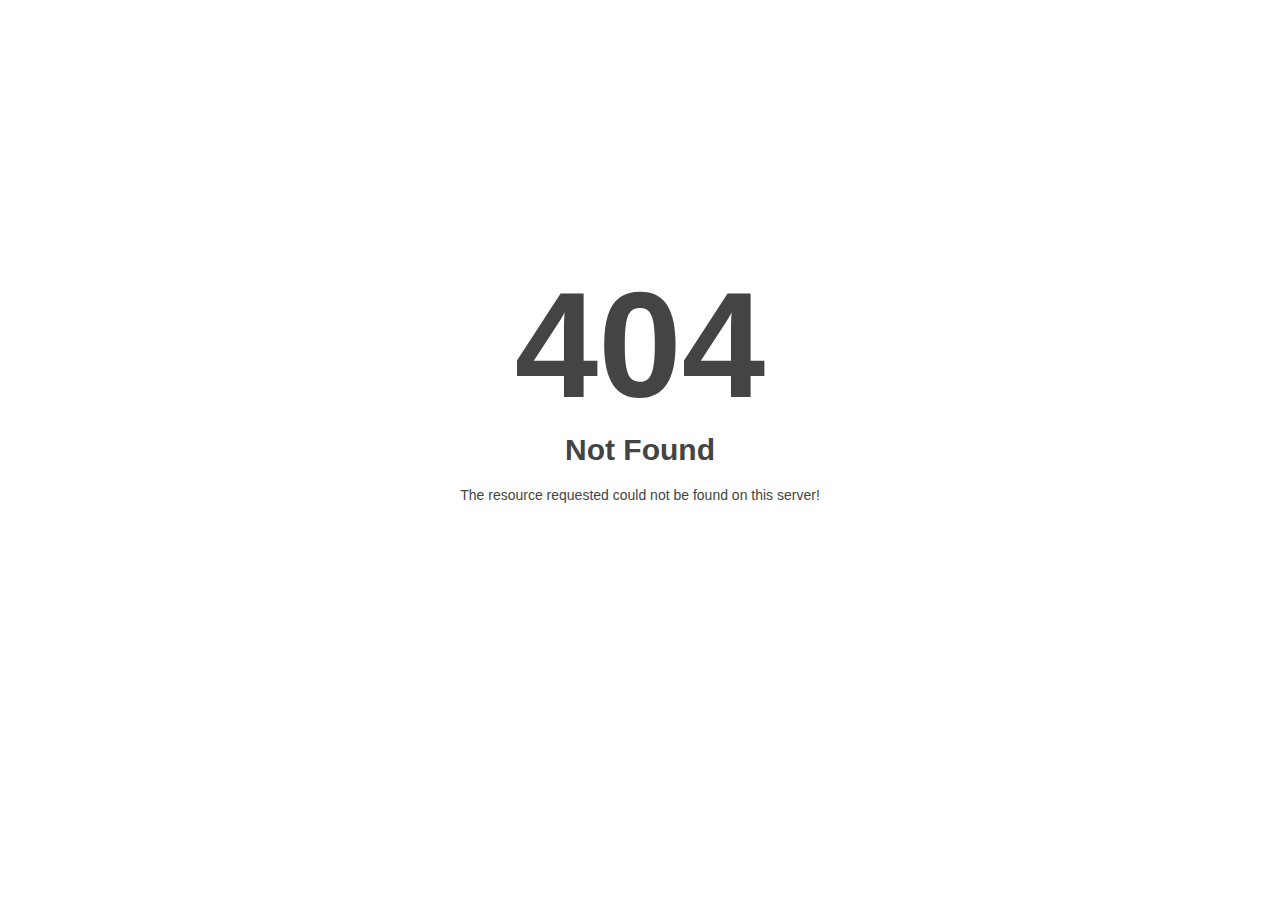
<file: web/css/AjaxLoader.html>
<!DOCTYPE html>
<html style="height:100%">
<head><title> 404 Not Found
</title></head>
<body style="color: #444; margin:0;font: normal 14px/20px Arial, Helvetica, sans-serif; height:100%; background-color: #fff;">
<div style="height:auto; min-height:100%; ">     <div style="text-align: center; width:800px; margin-left: -400px; position:absolute; top: 30%; left:50%;">
        <h1 style="margin:0; font-size:150px; line-height:150px; font-weight:bold;">404</h1>
<h2 style="margin-top:20px;font-size: 30px;">Not Found
</h2>
<p>The resource requested could not be found on this server!</p>
</div></div></body></html>
</file>
